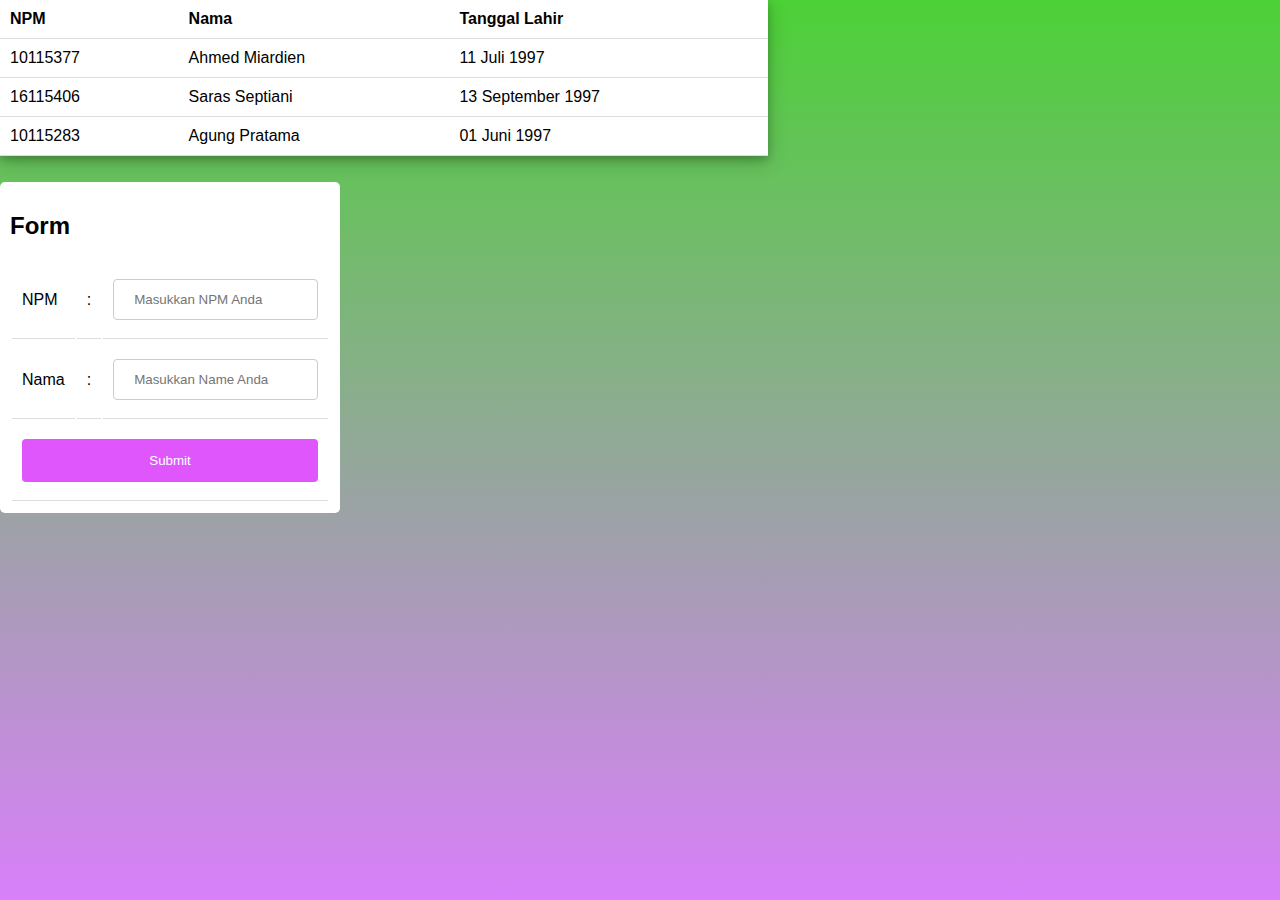
<file: index.htm>
<!DOCTYPE html PUBLIC "-//W3C//DTD XHTML 1.0 Transitional//EN" "http://www.w3.org/TR/xhtml1/DTD/xhtml1-transitional.dtd">
<html xmlns="http://www.w3.org/1999/xhtml">
<head>
<meta http-equiv="Content-Type" content="text/html; charset=utf-8" />
<title>Form Daftar</title>
<!-Memanggil Css->
<link rel="stylesheet" type="text/css" href="bootstrap/css/Tugascss.css">
</head>

<body>
<div id="content">
<div id="tabel">
	<table>
    <tr>
    	<th>NPM</th>
        <th>Nama</th>
        <th>Tanggal Lahir</th>
    </tr>
    <tr>
    	<td>10115377</td>
        <td>Ahmed Miardien</td>
        <td>11 Juli 1997</td>
    </tr>
    <tr>
    	<td>16115406</td>
        <td>Saras Septiani</td>
        <td>13 September 1997</td>
	</tr>
    <tr>
    	<td>10115283</td>
        <td>Agung Pratama</td>
        <td>01 Juni 1997</td>
    </tr>
    
</table>
</div>
<div id="form">
<h2>Form</h2>
		<form>
        <table>
        <tr>
        	<td>NPM</td>
            <td>:</td>
            <td><input type="text" name="NPM" placeholder="Masukkan NPM Anda" /><br /></td>
        	</tr>
       	<tr>
        	<td>Nama</td>
        	<td>:</td>
        	<td><input type="text" name"Nama" placeholder="Masukkan Name Anda" /><br /></td>
        </tr>
        <tr>
        	<td colspan="3"><center><input type="submit" value="Submit"/></center></td>
        </tr>
        	</table>
        </form>
</div>
</div>
</body>
</html>
</file>
<file: bootstrap/css/Tugascss.css>
html{
	height: 100%;
}
body{
	margin: 0;
	padding: 0;
	font-family:"Arial";
	background: linear-gradient(#4cd137, #D980FA);
	height: 100%;
}

#tabel{
	width: 60%;
	box-shadow:0 4px 8px 0 rgba(0, 0, 0, 0.2), 0 6px 20px 0 rgba(0, 0, 0, 0.19);
}

#tabel table {
	width: 100%;
    border-collapse: collapse;
    background-color: white;
}
#tabel th, td {
    text-align: left;
    padding: 10px;
    border-bottom: 1px solid #ddd;
}
#form{
	padding: 10px;
	background-color: white;
	text-align:left;
	width:25%;
	margin-top:2%;
	border-radius: 5px 5px 5px 5px;
}
#form input[type=text]{
    width:100%;
    padding:12px 20px;
    margin:8px 0;
    display:inline-block;
    border:1px solid #ccc;
    box-sizing:border-box;
    border-radius: 4px;
}
#form input[type=submit]{
    width:100%;
    background-color: #e056fd;
    color:white;
    padding:14px 20px;
    margin:8px 0;
    border:none;
    cursor:pointer;
    border-radius: 4px;
}
#form input[type=submit]:hover{
    background-color:#be2edd;
}
.form_error{
    font-size: 12px;
    color: red;
}
}
</file>
